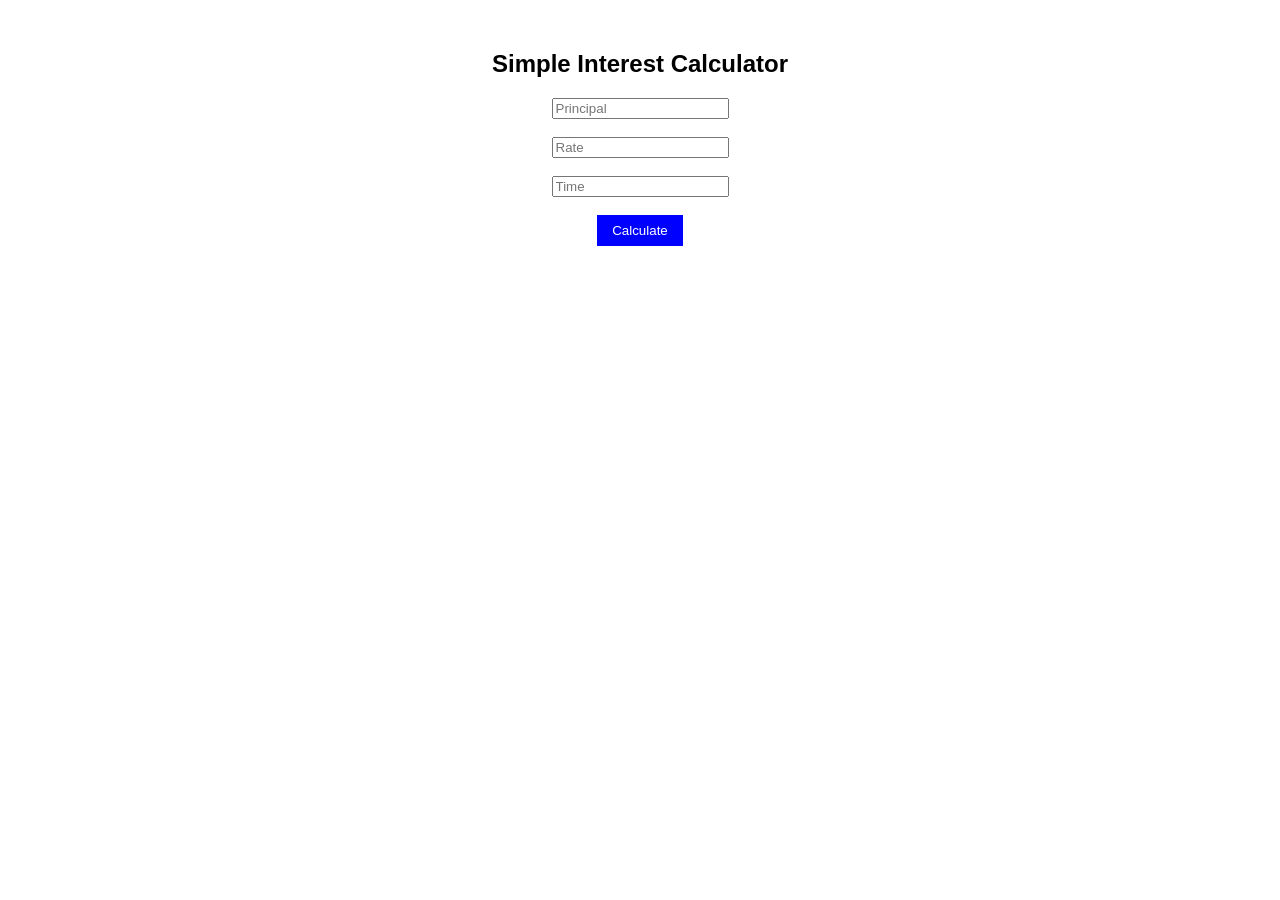
<file: index.html>
<!DOCTYPE html>
<html>

<body style="font-family:Arial;text-align:center;margin-top:50px;">

    <h2>Simple Interest Calculator</h2>

    <input type="number" id="p" placeholder="Principal"><br><br>
    <input type="number" id="r" placeholder="Rate"><br><br>
    <input type="number" id="t" placeholder="Time"><br><br>

    <button onclick="calculateSI()" style="padding:8px 15px;background:blue;color:white;border:none;">
        Calculate
    </button>

    <p id="result"></p>

    <script>
        function calculateSI() {
            let p = document.getElementById("p").value;
            let r = document.getElementById("r").value;
            let t = document.getElementById("t").value;

            let si = (p * r * t) / 100;

            document.getElementById("result").innerHTML =
                "Simple Interest = " + si;
        }
    </script>

</body>

</html>
</file>
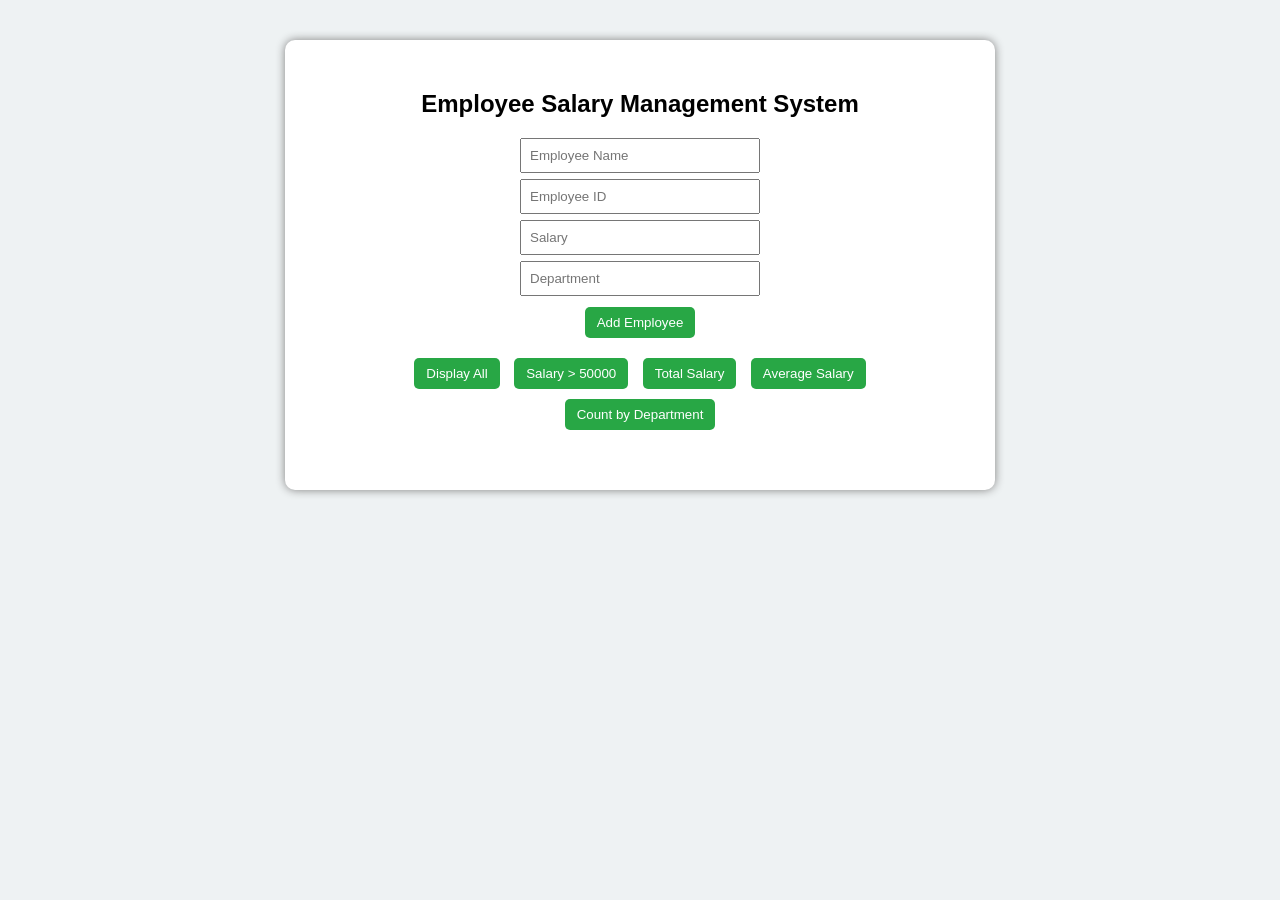
<file: exp5/index.html>
<!DOCTYPE html>
<html lang="en">
<head>
    <meta charset="UTF-8">
    <meta name="viewport" content="width=device-width, initial-scale=1.0">
    <title>Employee Salary Management</title>
    <link rel="stylesheet" href="style.css">
</head>
<body>
    <div class="container">
        <h2>Employee Salary Management System</h2>
        <input type="text" id="name" placeholder="Employee Name">
        <input type="text" id="empId" placeholder="Employee ID">

        <input type="number" id="salary" placeholder="Salary">

        <input type="text" id="dept" placeholder="Department">

        <button onclick="addEmployee()">Add Employee</button>

        <div class="btn-group">

            <button onclick="displayEmployees()">Display All</button>

            <button onclick="filterSalary()">Salary > 50000</button>

            <button onclick="totalSalary()">Total Salary</button>
            <button onclick="averageSalary()">Average Salary</button>
        </div>
        <button onclick="countDepartment()">Count by Department</button>
        <div id="output"></div>
    </div>
    <script src="style.js"></script>
</body>
</html>
</file>
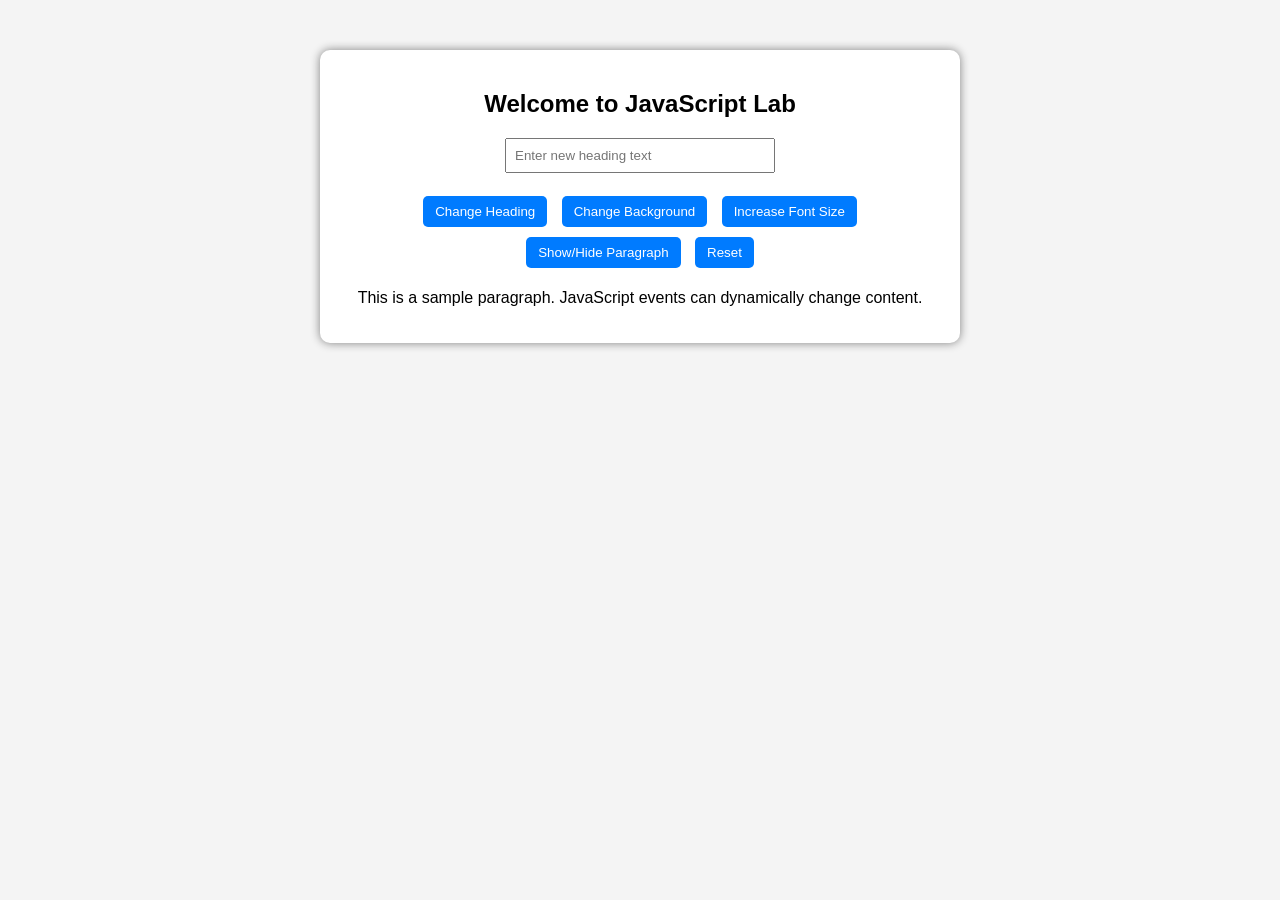
<file: exp6/index.html>
<!DOCTYPE html>
<html>

<head>
    <title>Dynamic Content Changer</title>
    <link rel="stylesheet" href="index.css">
</head>

<body>
    <div class="container">
        <h2 id="mainHeading">Welcome to JavaScript Lab</h2> <input type="text" id="userInput"
            placeholder="Enter new heading text"> <br><br> <button id="changeTextBtn">Change Heading</button> <button
            id="bgColorBtn">Change Background</button> <button id="fontSizeBtn">Increase Font Size</button> <button
            id="toggleBtn">Show/Hide Paragraph</button> <button id="resetBtn">Reset</button>
        <p id="paragraph"> This is a sample paragraph. JavaScript events can dynamically change content. </p>
    </div>
    <script src="main.jsx"></script>
</body>

</html>
</file>
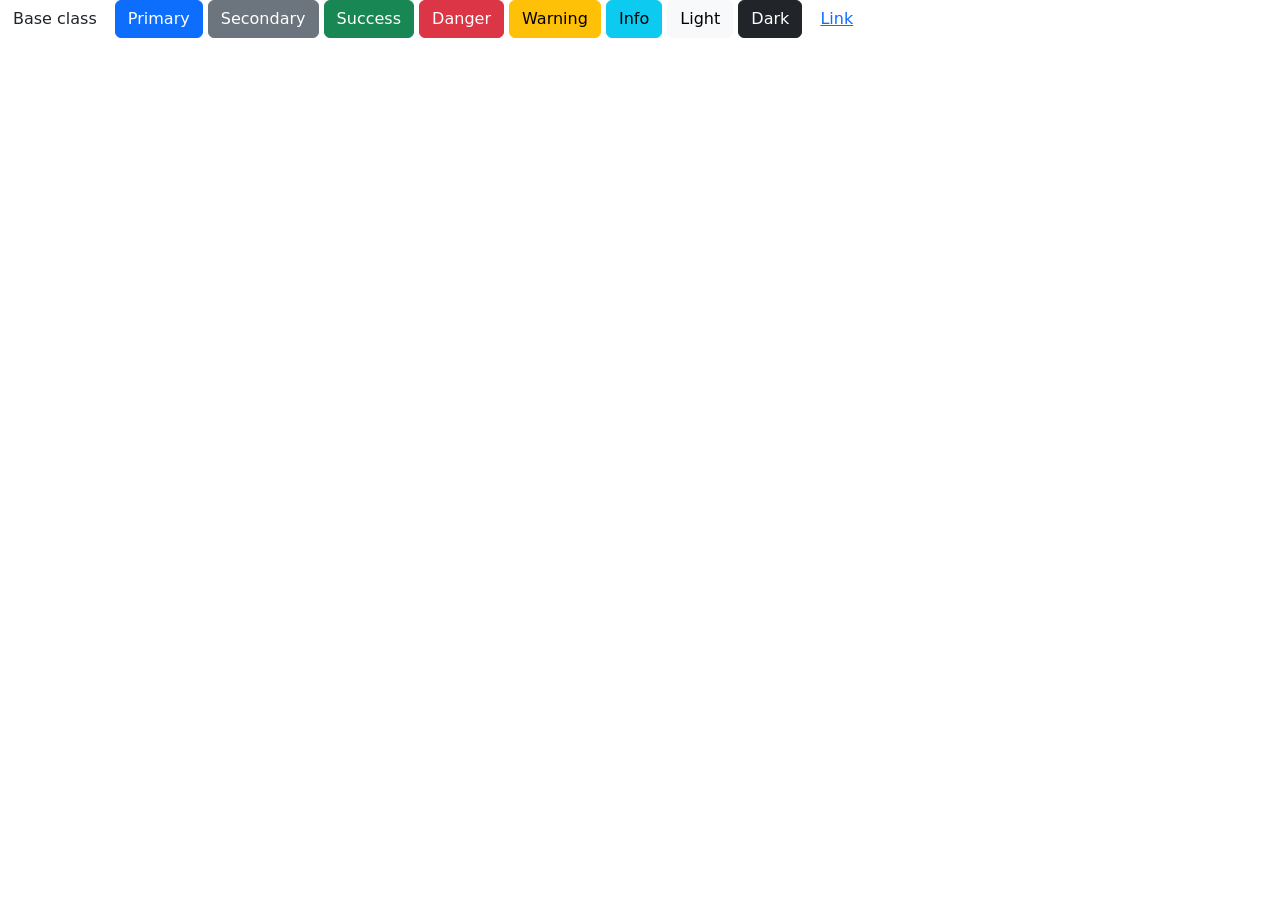
<file: cse 16/bootstrap/index.html>
<!doctype html>
<html lang="en">

<head>
    <meta charset="utf-8">
    <meta name="viewport" content="width=device-width, initial-scale=1">
    <title>Bootstrap demo</title>
</head>

<body>
    <link href="https://cdn.jsdelivr.net/npm/bootstrap@5.3.8/dist/css/bootstrap.min.css" rel="stylesheet">
    <button type="button" class="btn">Base class</button>
<button type="button" class="btn btn-primary">Primary</button>
<button type="button" class="btn btn-secondary">Secondary</button>
<button type="button" class="btn btn-success">Success</button>
<button type="button" class="btn btn-danger">Danger</button>
<button type="button" class="btn btn-warning">Warning</button>
<button type="button" class="btn btn-info">Info</button>
<button type="button" class="btn btn-light">Light</button>
<button type="button" class="btn btn-dark">Dark</button>

<button type="button" class="btn btn-link">Link</button>
</body>

</html>
</file>
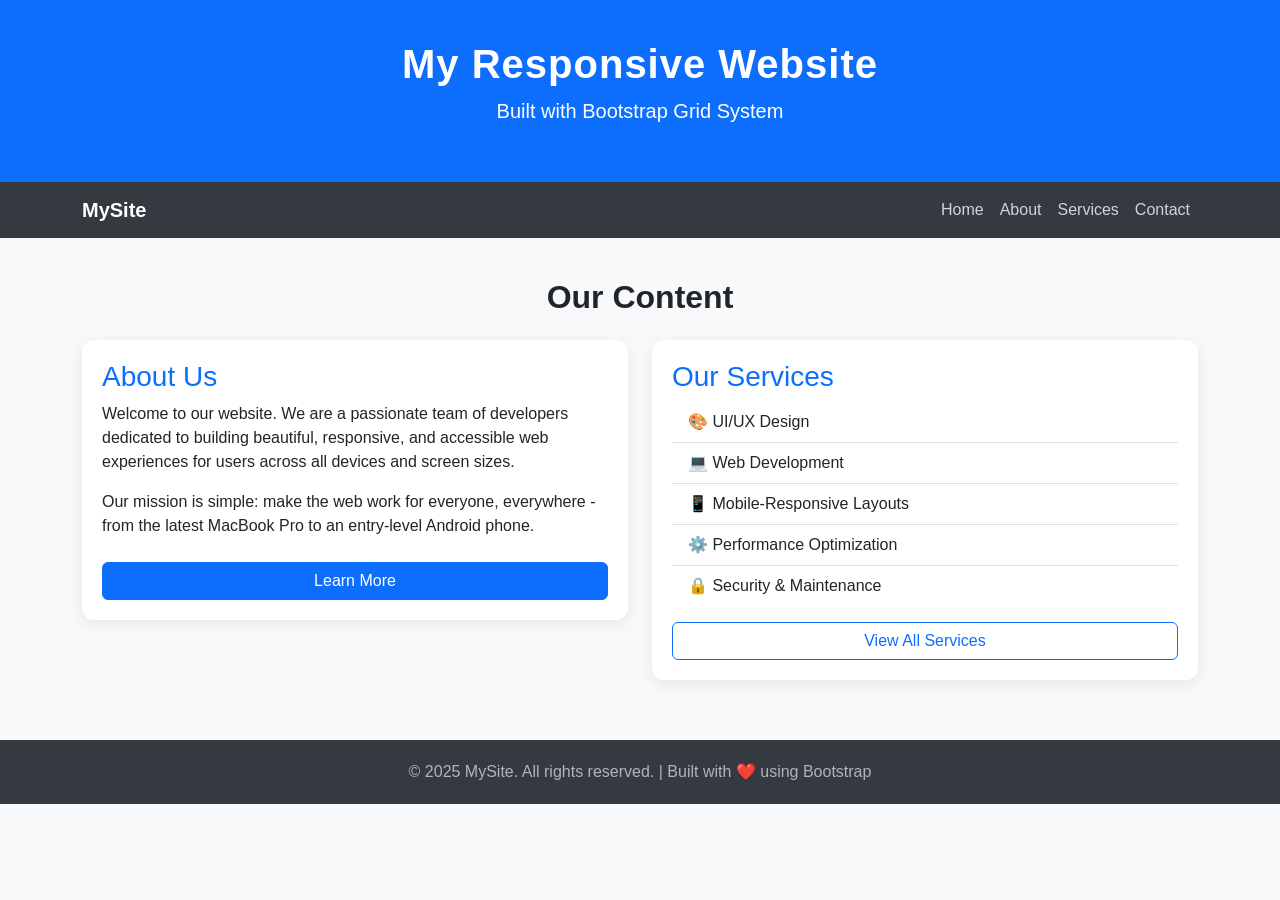
<file: experiment1.html>
<!DOCTYPE html>
<html lang="en">

<head>
    <meta charset="UTF-8" />
    <meta name="viewport" content="width=device-width, initial-scale=1.0" />
    <title>Responsive Bootstrap Page</title>
    <link href="https://cdn.jsdelivr.net/npm/bootstrap@5.3.8/dist/css/bootstrap.min.css" rel="stylesheet"
        integrity="sha384-sRIl4kxILFvY47J16cr9ZwB07vP4J8+LH7qKQnuqkuIAvNWLzeN8tE5YBujZqJLB" crossorigin="anonymous">
    <style>
        body {
            font-family: 'Segoe UI', sans-serif;
            background-color: #f8f9fa;
        }

        header {
            background-color: #0d6efd;
            color: white;
            padding: 40px 0;
            text-align: center;
        }

        header h1 {
            font-size: 2.5rem;
            font-weight: 700;
            letter-spacing: 1px;
        }

        nav {
            background-color: #343a40;
        }

        nav a {
            color: #ced4da !important;
            font-weight: 500;
            transition: color 0.3s ease;
        }

        nav a:hover {
            color: #ffffff !important;
        }

        .content-section {
            padding: 40px 0;
        }

        .card {
            border: none;
            border-radius: 12px;
            box-shadow: 0 4px 16px rgba(0, 0, 0, 0.08);
            padding: 20px;
            margin-bottom: 20px;
        }

        .card h3 {
            color: #0d6efd;
        }

        footer {
            background-color: #343a40;
            color: #adb5bd;
            text-align: center;
            padding: 20px 0;
        }
    </style>
</head>

<body>
    <header>
        <div class="container">
            <h1>My Responsive Website</h1>
            <p class="lead">Built with Bootstrap Grid System</p>
        </div>
    </header>
    <nav class="navbar navbar-expand-md navbar-dark">
        <div class="container">
            <a class="navbar-brand text-white fw-bold" href="#">MySite</a>
            <button class="navbar-toggler" type="button" data-bs-toggle="collapse" data-bs-target="#navbarMenu">
                <span class="navbar-toggler-icon"></span>
            </button>
            <div class="collapse navbar-collapse" id="navbarMenu">
                <ul class="navbar-nav ms-auto">
                    <li class="nav-item"><a class="nav-link" href="#">Home</a></li>
                    <li class="nav-item"><a class="nav-link" href="#">About</a></li>
                    <li class="nav-item"><a class="nav-link" href="#">Services</a></li>
                    <li class="nav-item"><a class="nav-link" href="#">Contact</a></li>
                </ul>
            </div>
        </div>
    </nav>
    <section class="content-section">
        <div class="container">
            <h2 class="text-center mb-4 fw-bold">Our Content</h2>
            <div class="row">

                <div class="col-12 col-md-6">
                    <div class="card">
                        <h3>About Us</h3>
                        <p>
                            Welcome to our website. We are a passionate team of developers
                            dedicated to building beautiful, responsive, and accessible
                            web experiences for users across all devices and screen sizes.
                        </p>
                        <p>
                            Our mission is simple: make the web work for everyone,
                            everywhere - from the latest MacBook Pro to an entry-level Android phone.
                        </p>
                        <a href="#" class="btn btn-primary mt-2">Learn More</a>
                    </div>
                </div>
                <div class="col-12 col-md-6">
                    <div class="card">
                        <h3>Our Services</h3>
                        <ul class="list-group list-group-flush">
                            <li class="list-group-item">🎨 UI/UX Design</li>
                            <li class="list-group-item">💻 Web Development</li>
                            <li class="list-group-item">📱 Mobile-Responsive Layouts</li>
                            <li class="list-group-item">⚙️ Performance Optimization</li>
                            <li class="list-group-item">🔒 Security & Maintenance</li>
                        </ul>
                        <a href="#" class="btn btn-outline-primary mt-3">View All Services</a>
                    </div>
                </div>
            </div>
        </div>
    </section>
    <footer>
        <div class="container">
            <p class="mb-0">
                &copy; 2025 MySite. All rights reserved. | Built with ❤️ using Bootstrap
            </p>
        </div>
    </footer>
    <script src="https://cdn.jsdelivr.net/npm/bootstrap@5.3.8/dist/js/bootstrap.bundle.min.js"
        integrity="sha384-FKyoEForCGlyvwx9Hj09JcYn3nv7wiPVlz7YYwJrWVcXK/BmnVDxM+D2scQbITxI"
        crossorigin="anonymous"></script>
</body>

</html>
</file>
<file: exp5/style.css>
body {
    font-family: Arial, sans-serif;
    background-color: #eef2f3;
    text-align: center;
}

.container {
    width: 650px;
    margin: 40px auto;
    padding: 30px;
    background: white;
    border-radius: 10px;
    box-shadow: 0 0 10px gray;
}

h2 {
    margin-bottom: 20px;
}

input {
    width: 220px;
    padding: 8px;
    margin: 6px;
    display: block;
    margin-left: auto;
    margin-right: auto;
}

button {
    padding: 8px 12px;
    margin: 5px;
    background-color: #28a745;
    color: white;
    border: none;
    border-radius: 5px;
    cursor: pointer;
}

button:hover {
    background-color: #1e7e34;
}

.btn-group {
    margin-top: 10px;
}

#output {
    margin-top: 25px;
    text-align: left;
    
    font-size: 16px;
    font-weight: bold;
}
</file>
<file: exp6/index.css>
body {
    font-family: Arial;
    background-color: #f4f4f4;
    text-align: center;
}

.container {
    width: 600px;
    margin: 50px auto;
    padding: 20px;
    background: white;
    border-radius: 10px;
    box-shadow: 0 0 10px gray;
}

button {
    padding: 8px 12px;
    margin: 5px;
    background-color: #007bff;
    color: white;
    border: none;
    border-radius: 5px;
    cursor: pointer;
}

button:hover {
    background-color: #0056b3;
}

input {
    padding: 8px;
    width: 250px;
}
</file>
